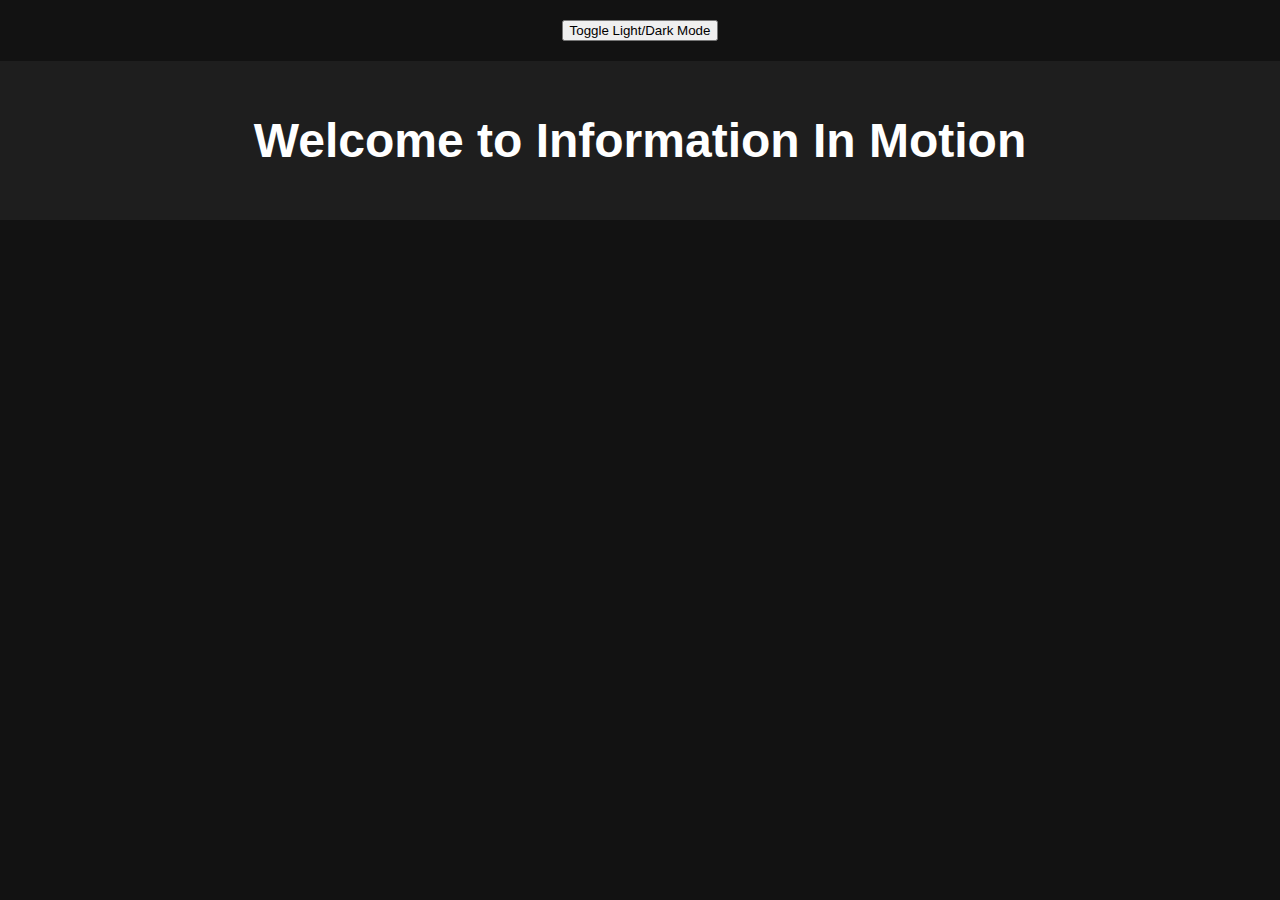
<file: index.html>
<!DOCTYPE html>
<html lang="en">
<head>
    <meta charset="UTF-8">
    <meta name="viewport" content="width=device-width, initial-scale=1.0">
    <title>Information in Motion</title>
    <link rel="stylesheet" href="InfoM.website.css">
</head>
<body>
    <header>
        <h1>Welcome to Information In Motion</h1>
    </header>

    <script src="InfoM.website.js"></script>
</body>
</html>
</file>
<file: InfoM.website.css>
body {
    font-family: Arial, sans-serif;
    background-color: #121212;
    color: #fff;
    text-align: center;
    margin: 0;
    padding: 0;
}

header {
    background-color: #1e1e1e;
    padding: 20px;
    font-size: 24px;
}

h1 {
    font-weight: bold;
}

.container {
    max-width: 800px;
    margin: 20px auto;
    padding: 20px;
    background: #1e1e1e;
    border-radius: 10px;
    box-shadow: 0px 0px 10px rgba(255, 255, 255, 0.1);
}
</file>
